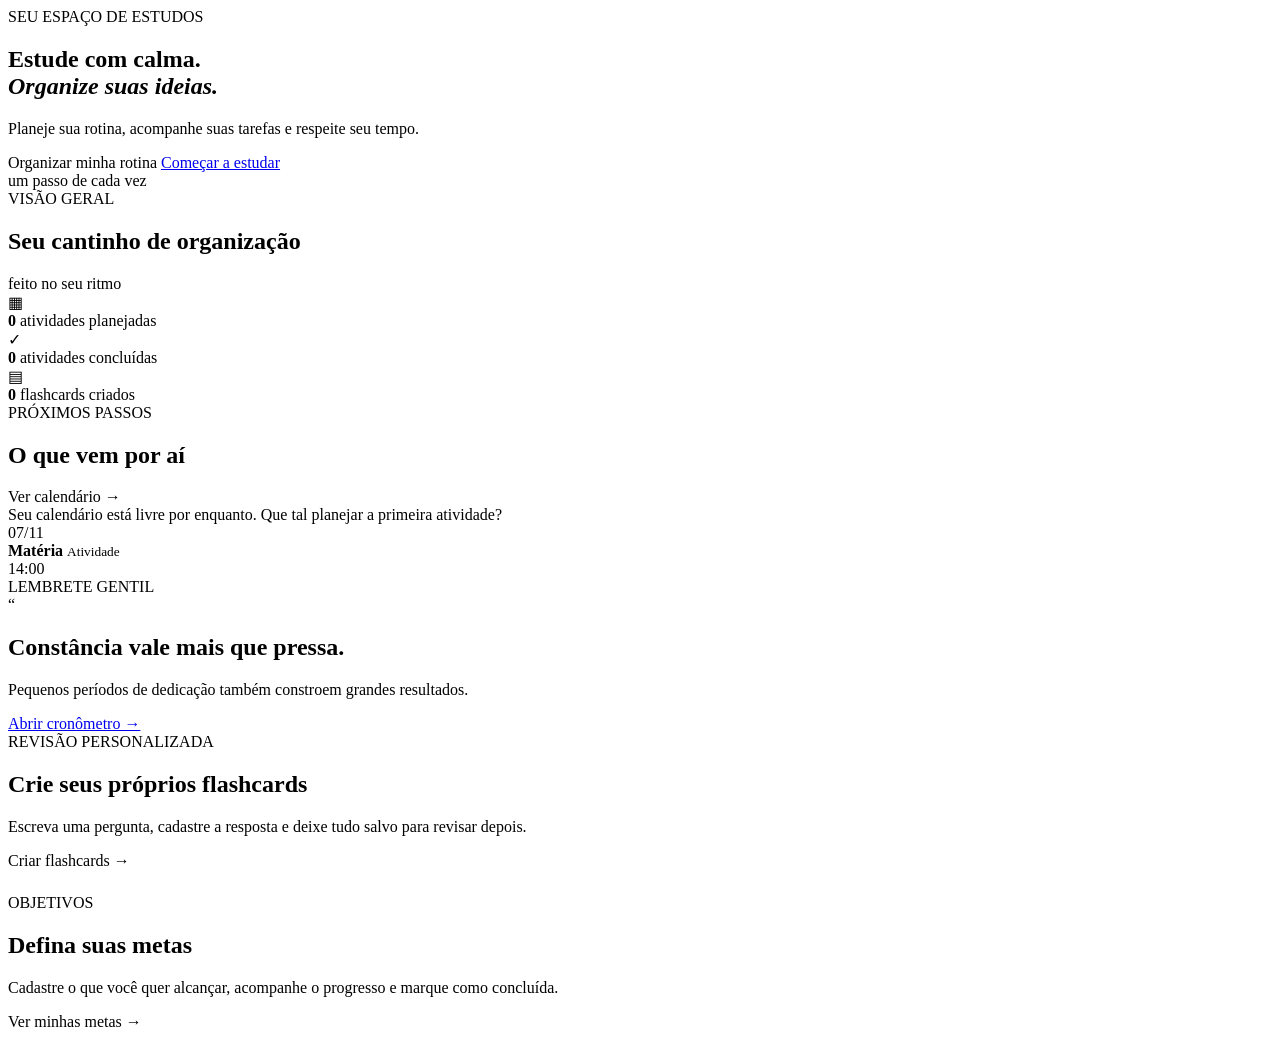
<file: target/classes/templates/index.html>
<!DOCTYPE html>
<html lang="pt-BR" xmlns:th="http://www.thymeleaf.org">
<head>
  <meta charset="UTF-8">
  <meta name="viewport" content="width=device-width, initial-scale=1">
  <title>Organiza Aí | Início</title>
  <link rel="stylesheet" th:href="@{/css/style.css}">
</head>
<body>

<div th:replace="~{fragments :: menu}"></div>

<main class="container">

  <section class="hero">
    <div>
      <span class="eyebrow">SEU ESPAÇO DE ESTUDOS</span>
      <h1>Estude com calma.<br><em>Organize suas ideias.</em></h1>
      <p>Planeje sua rotina, acompanhe suas tarefas e respeite seu tempo.</p>
      <div class="hero-actions">
        <a class="btn primary" th:href="@{/rotina}">Organizar minha rotina</a>
        <a class="btn secondary" href="https://pomodorotimer.online/pt" target="_blank" rel="noopener noreferrer">Começar a estudar</a>
      </div>
    </div>
    <div class="hero-art">
      <div class="note-simple">um passo de cada vez</div>
    </div>
  </section>

  <section class="section-head">
    <div>
      <span class="eyebrow">VISÃO GERAL</span>
      <h2>Seu cantinho de organização</h2>
    </div>
    <span class="soft-tag">feito no seu ritmo</span>
  </section>

  <section class="summary-grid">
    <article class="summary-card">
      <span class="summary-icon">▦</span>
      <div>
        <strong th:text="${totalAtividades}">0</strong>
        <span>atividades planejadas</span>
      </div>
    </article>
    <article class="summary-card">
      <span class="summary-icon">✓</span>
      <div>
        <strong th:text="${concluidas}">0</strong>
        <span>atividades concluídas</span>
      </div>
    </article>
    <article class="summary-card">
      <span class="summary-icon">▤</span>
      <div>
        <strong th:text="${totalFlashcards}">0</strong>
        <span>flashcards criados</span>
      </div>
    </article>
  </section>

  <section class="two-col">
    <article class="panel">
      <div class="panel-title">
        <div>
          <span class="eyebrow">PRÓXIMOS PASSOS</span>
          <h2>O que vem por aí</h2>
        </div>
        <a th:href="@{/rotina}">Ver calendário →</a>
      </div>

      <div th:if="${#lists.isEmpty(proximas)}" class="empty">
        Seu calendário está livre por enquanto. Que tal planejar a primeira atividade?
      </div>

      <div class="upcoming" th:each="item : ${proximas}">
        <span class="date-chip" th:text="${#temporals.format(item.data, 'dd/MM')}">07/11</span>
        <div>
          <strong th:text="${item.materia}">Matéria</strong>
          <small th:text="${item.descricao}">Atividade</small>
        </div>
        <span class="time" th:text="${#temporals.format(item.horario, 'HH:mm')}">14:00</span>
      </div>
    </article>

    <article class="quote-panel">
      <span class="eyebrow">LEMBRETE GENTIL</span>
      <div class="quote-mark">“</div>
      <h2>Constância vale mais que pressa.</h2>
      <p>Pequenos períodos de dedicação também constroem grandes resultados.</p>
      <a href="https://pomodorotimer.online/pt" target="_blank" rel="noopener noreferrer" class="text-link">Abrir cronômetro →</a>
    </article>
  </section>

  <section class="flashcard-callout">
    <div>
      <span class="eyebrow">REVISÃO PERSONALIZADA</span>
      <h2>Crie seus próprios flashcards</h2>
      <p>Escreva uma pergunta, cadastre a resposta e deixe tudo salvo para revisar depois.</p>
    </div>
    <a class="btn primary" th:href="@{/flashcards}">Criar flashcards →</a>
  </section>

  <section class="flashcard-callout" style="margin-top:24px">
    <div>
      <span class="eyebrow">OBJETIVOS</span>
      <h2>Defina suas metas</h2>
      <p>Cadastre o que você quer alcançar, acompanhe o progresso e marque como concluída.</p>
    </div>
    <a class="btn primary" th:href="@{/metas}">Ver minhas metas →</a>
  </section>

</main>
</body>
</html>
</file>
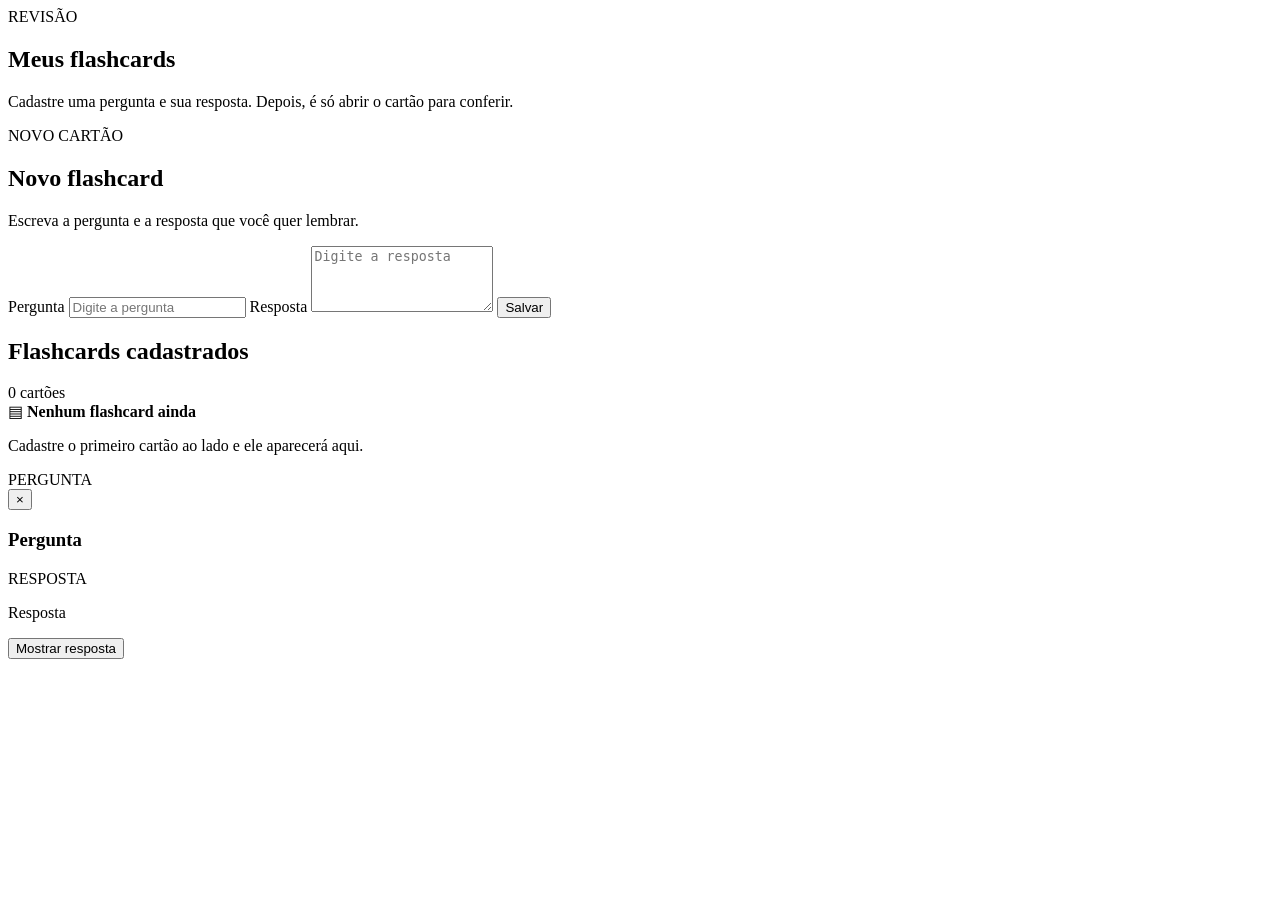
<file: target/classes/templates/flashcards.html>
<!DOCTYPE html>
<html lang="pt-BR" xmlns:th="http://www.thymeleaf.org">
<head>
  <meta charset="UTF-8">
  <meta name="viewport" content="width=device-width, initial-scale=1">
  <title>Organiza Aí | Flashcards</title>
  <link rel="stylesheet" th:href="@{/css/style.css}">
</head>
<body>
<div th:replace="~{fragments :: menu}"></div>

<main class="container">
  <section class="page-heading">
    <span class="eyebrow">REVISÃO</span>
    <h1>Meus flashcards</h1>
    <p>Cadastre uma pergunta e sua resposta. Depois, é só abrir o cartão para conferir.</p>
  </section>

  <div class="flashcard-layout">

    <!-- Formulário -->
    <section class="panel flashcard-form-panel">
      <span class="eyebrow">NOVO CARTÃO</span>
      <h2>Novo flashcard</h2>
      <p class="form-description">Escreva a pergunta e a resposta que você quer lembrar.</p>

      <p class="notice success" th:if="${sucessoFlashcard}" th:text="${sucessoFlashcard}"></p>
      <p class="notice error" th:if="${erroFlashcard}" th:text="${erroFlashcard}"></p>

      <form class="flashcard-form" method="post" th:action="@{/flashcards/salvar}">
        <label for="pergunta">Pergunta</label>
        <input id="pergunta" name="pergunta" type="text" maxlength="180" placeholder="Digite a pergunta" required>

        <label for="resposta">Resposta</label>
        <textarea id="resposta" name="resposta" rows="4" maxlength="1000" placeholder="Digite a resposta" required></textarea>

        <button type="submit" class="btn primary full">Salvar</button>
      </form>
    </section>

    <!-- Lista -->
    <section class="flashcard-list-panel">
      <div class="panel-title">
        <h2>Flashcards cadastrados</h2>
        <span class="soft-tag" th:text="|${#lists.size(flashcards)} cartões|">0 cartões</span>
      </div>

      <div class="panel empty-flashcards" th:if="${#lists.isEmpty(flashcards)}">
        <span>▤</span>
        <strong>Nenhum flashcard ainda</strong>
        <p>Cadastre o primeiro cartão ao lado e ele aparecerá aqui.</p>
      </div>

      <article class="flashcard-item" th:each="card : ${flashcards}">
        <div class="flashcard-top">
          <span class="flashcard-label">PERGUNTA</span>
          <form method="post" th:action="@{/flashcards/{id}/excluir(id=${card.id})}">
            <button type="submit" class="delete-btn" title="Excluir flashcard" aria-label="Excluir flashcard">×</button>
          </form>
        </div>

        <h3 th:text="${card.pergunta}">Pergunta</h3>

        <div class="answer-area">
          <span class="flashcard-label">RESPOSTA</span>
          <p th:text="${card.resposta}">Resposta</p>
        </div>

        <button type="button" class="reveal-btn" onclick="alternarResposta(this)">Mostrar resposta</button>
      </article>
    </section>

  </div>
</main>

<script>
  function alternarResposta(botao) {
    var area = botao.previousElementSibling;
    var aberta = area.classList.toggle('answer-open');
    botao.textContent = aberta ? 'Ocultar resposta' : 'Mostrar resposta';
  }
</script>
</body>
</html>
</file>
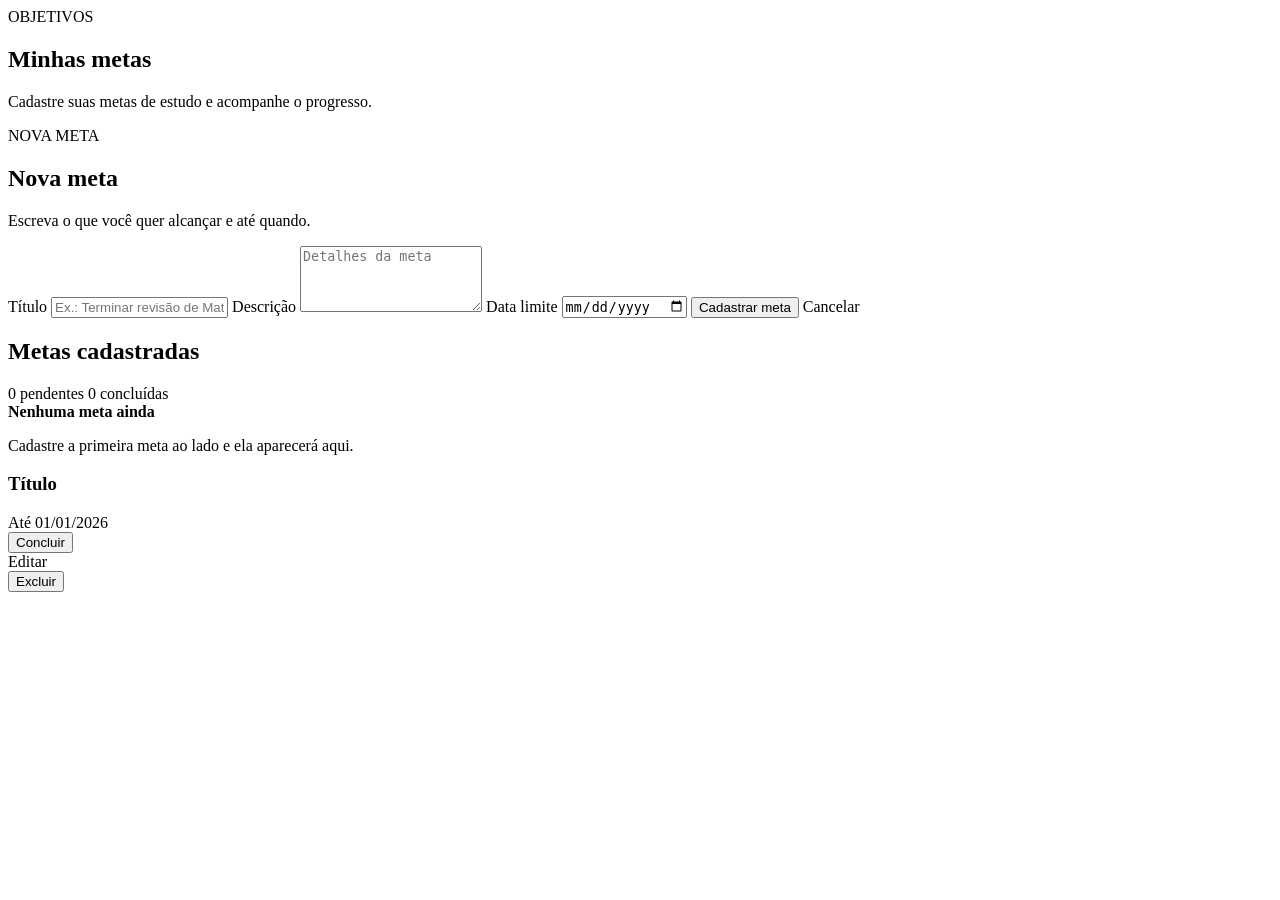
<file: target/classes/templates/metas.html>
<!DOCTYPE html>
<html lang="pt-BR" xmlns:th="http://www.thymeleaf.org">
<head>
  <meta charset="UTF-8">
  <meta name="viewport" content="width=device-width, initial-scale=1">
  <title>Organiza Aí | Metas</title>
  <link rel="stylesheet" th:href="@{/css/style.css}">

</head>
<body>

<div th:replace="~{fragments :: menu}"></div>

<main class="container metas-page">

  <section class="page-heading">
    <span class="eyebrow">OBJETIVOS</span>
    <h1>Minhas metas</h1>
    <p>Cadastre suas metas de estudo e acompanhe o progresso.</p>
  </section>

  <p th:if="${sucesso}" th:text="${sucesso}" class="meta-alert meta-alert-ok"></p>
  <p th:if="${erro}" th:text="${erro}" class="meta-alert meta-alert-erro"></p>

  <div class="meta-layout">

    <section class="meta-card">
      <span class="eyebrow" th:text="${editando} ? 'EDITANDO' : 'NOVA META'">NOVA META</span>
      <h2 th:text="${editando} ? 'Editar meta' : 'Nova meta'">Nova meta</h2>
      <p class="meta-hint">Escreva o que você quer alcançar e até quando.</p>

      <form method="post" class="meta-form"
            th:action="${editando} ? @{/metas/{id}(id=${meta.id})} : @{/metas}">

        <label for="titulo">Título</label>
        <input type="text" id="titulo" name="titulo" maxlength="120"
               placeholder="Ex.: Terminar revisão de Matemática"
               th:value="${meta.titulo}" required>

        <label for="descricao">Descrição</label>
        <textarea id="descricao" name="descricao" rows="4" maxlength="500"
                  placeholder="Detalhes da meta"
                  th:text="${meta.descricao}"></textarea>

        <label for="dataLimite">Data limite</label>
        <input type="date" id="dataLimite" name="dataLimite"
               th:value="${meta.dataLimite}">

        <button type="submit" class="meta-btn meta-btn-primary"
                th:text="${editando} ? 'Salvar alterações' : 'Cadastrar meta'">Cadastrar meta</button>

        <a th:if="${editando}" th:href="@{/metas}" class="meta-btn meta-btn-ghost">Cancelar</a>
      </form>
    </section>

    <section>
      <div class="meta-list-head">
        <h2>Metas cadastradas</h2>
        <div class="meta-chips">
          <span class="meta-chip"><span th:text="${totalPendentes}">0</span> pendentes</span>
          <span class="meta-chip"><span th:text="${totalConcluidas}">0</span> concluídas</span>
        </div>
      </div>

      <div th:if="${#lists.isEmpty(metas)}" class="meta-empty">
        <strong>Nenhuma meta ainda</strong>
        <p>Cadastre a primeira meta ao lado e ela aparecerá aqui.</p>
      </div>

      <article th:each="m : ${metas}" class="meta-item" th:classappend="${m.concluida} ? 'meta-done' : ''">
        <div class="meta-item-body">
          <h3 th:text="${m.titulo}">Título</h3>

          <p th:if="${m.descricao != null and !#strings.isEmpty(m.descricao)}"
             th:text="${m.descricao}" class="meta-desc"></p>

          <span class="meta-date" th:if="${m.dataLimite != null}">
            Até <span th:text="${#temporals.format(m.dataLimite, 'dd/MM/yyyy')}">01/01/2026</span>
          </span>
        </div>

        <div class="meta-actions">
          <form method="post" th:action="@{/metas/{id}/concluir(id=${m.id})}">
            <button type="submit" class="meta-btn meta-btn-soft"
                    th:text="${m.concluida} ? 'Reabrir' : 'Concluir'">Concluir</button>
          </form>

          <a th:href="@{/metas/{id}/editar(id=${m.id})}" class="meta-btn meta-btn-ghost">Editar</a>

          <form method="post" th:action="@{/metas/{id}/excluir(id=${m.id})}"
                onsubmit="return confirm('Excluir esta meta?');">
            <button type="submit" class="meta-btn meta-btn-danger">Excluir</button>
          </form>
        </div>
      </article>
    </section>

  </div>
</main>

</body>
</html>
</file>
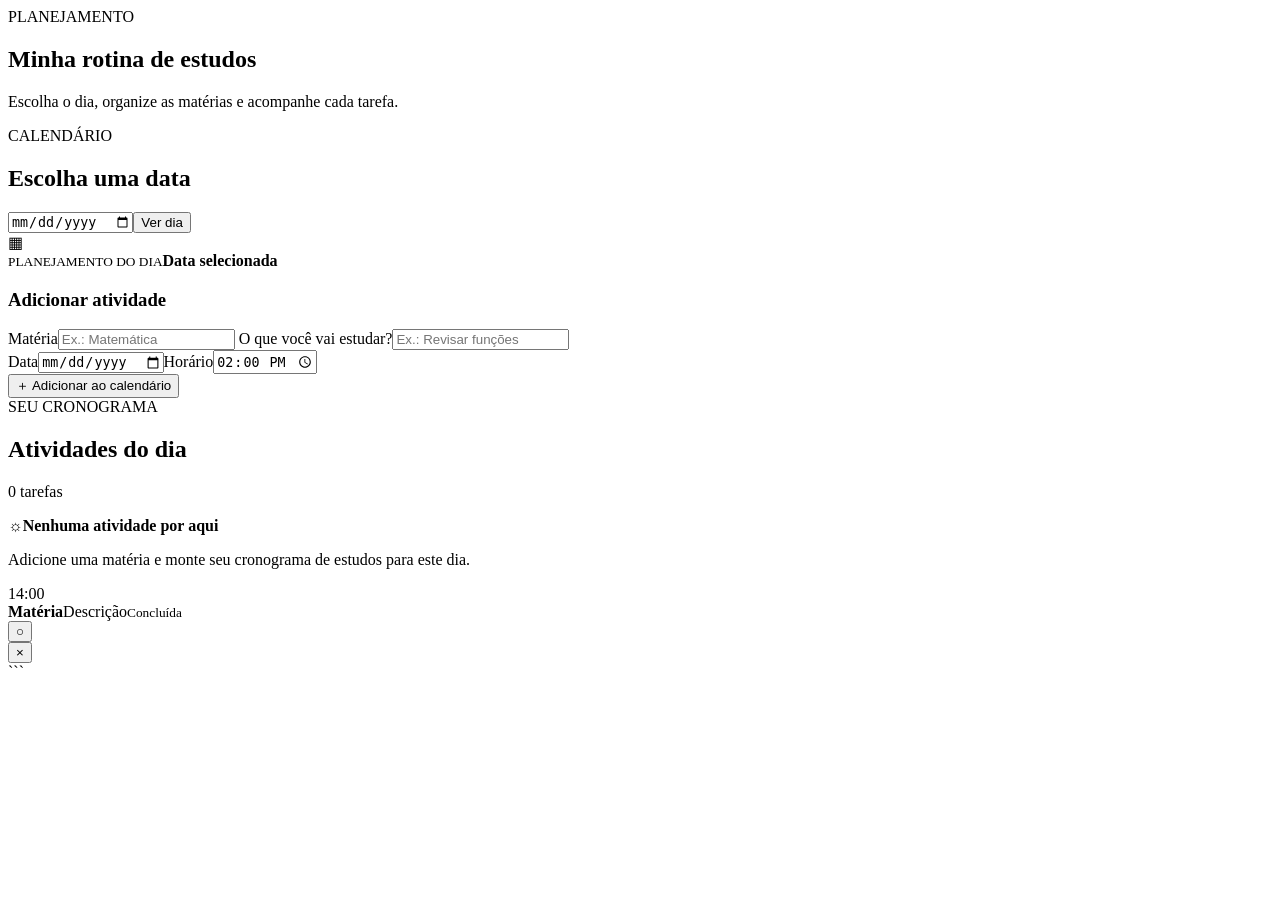
<file: target/classes/templates/rotina.html>
<!DOCTYPE html>
<html lang="pt-BR" xmlns:th="http://www.thymeleaf.org">
<head><meta charset="UTF-8"><meta name="viewport" content="width=device-width, initial-scale=1"><title>Organiza Aí | Rotina</title><link rel="stylesheet" th:href="@{/css/style.css}"></head>
<body>
<div th:replace="~{fragments :: menu}"></div>
<main class="container">
  <section class="page-heading"><span class="eyebrow">PLANEJAMENTO</span><h1>Minha rotina de estudos</h1><p>Escolha o dia, organize as matérias e acompanhe cada tarefa.</p></section>
  <div class="routine-layout">
    <section class="panel calendar-panel">
      <div class="panel-title"><div><span class="eyebrow">CALENDÁRIO</span><h2>Escolha uma data</h2></div></div>
      <form method="get" th:action="@{/rotina}" class="date-form"><input type="date" name="data" th:value="${dataSelecionada}"><button class="btn primary" type="submit">Ver dia</button></form>
      <div class="selected-date"><span class="calendar-symbol">▦</span><div><small>PLANEJAMENTO DO DIA</small><strong th:text="${#temporals.format(dataSelecionada, 'EEEE, dd ''de'' MMMM')}">Data selecionada</strong></div></div>
      <form method="post" th:action="@{/rotina/salvar}" class="activity-form">
        <h3>Adicionar atividade</h3>
        <label>Matéria<input name="materia" placeholder="Ex.: Matemática" required></label>
        <label>O que você vai estudar?<input name="descricao" placeholder="Ex.: Revisar funções"></label>
        <div class="form-row"><label>Data<input type="date" name="data" th:value="${dataSelecionada}" required></label><label>Horário<input type="time" name="horario" value="14:00" required></label></div>
        <button class="btn primary full" type="submit">＋ Adicionar ao calendário</button>
      </form>
    </section>
    <section class="panel tasks-panel">
      <div class="panel-title"><div><span class="eyebrow">SEU CRONOGRAMA</span><h2>Atividades do dia</h2></div><span class="soft-tag" th:text="${#lists.size(atividades)} + ' tarefas'">0 tarefas</span></div>
      <p class="notice success" th:if="${sucesso}" th:text="${sucesso}"></p><p class="notice error" th:if="${erro}" th:text="${erro}"></p>
      <div th:if="${#lists.isEmpty(atividades)}" class="empty large"><span>☼</span><strong>Nenhuma atividade por aqui</strong><p>Adicione uma matéria e monte seu cronograma de estudos para este dia.</p></div>
      <div class="task-list" th:each="item : ${atividades}">
        <div class="task-time" th:text="${#temporals.format(item.horario, 'HH:mm')}">14:00</div>
        <div class="task-content" th:classappend="${item.concluida} ? ' done' : ''"><strong th:text="${item.materia}">Matéria</strong><span th:text="${item.descricao}">Descrição</span><small th:if="${item.concluida}">Concluída</small></div>
        <form th:action="@{/rotina/{id}/concluir(id=${item.id})}" method="post"><input type="hidden" name="data" th:value="${dataSelecionada}"><button class="round-btn" type="submit" th:title="${item.concluida} ? 'Desmarcar' : 'Marcar como concluída'" th:text="${item.concluida} ? '✓' : '○'">○</button></form>
        <form th:action="@{/rotina/{id}/excluir(id=${item.id})}" method="post"><input type="hidden" name="data" th:value="${dataSelecionada}"><button class="delete-btn" type="submit" title="Excluir atividade">×</button></form>
      </div>
    </section>
  </div>

</body></html>
```
</file>
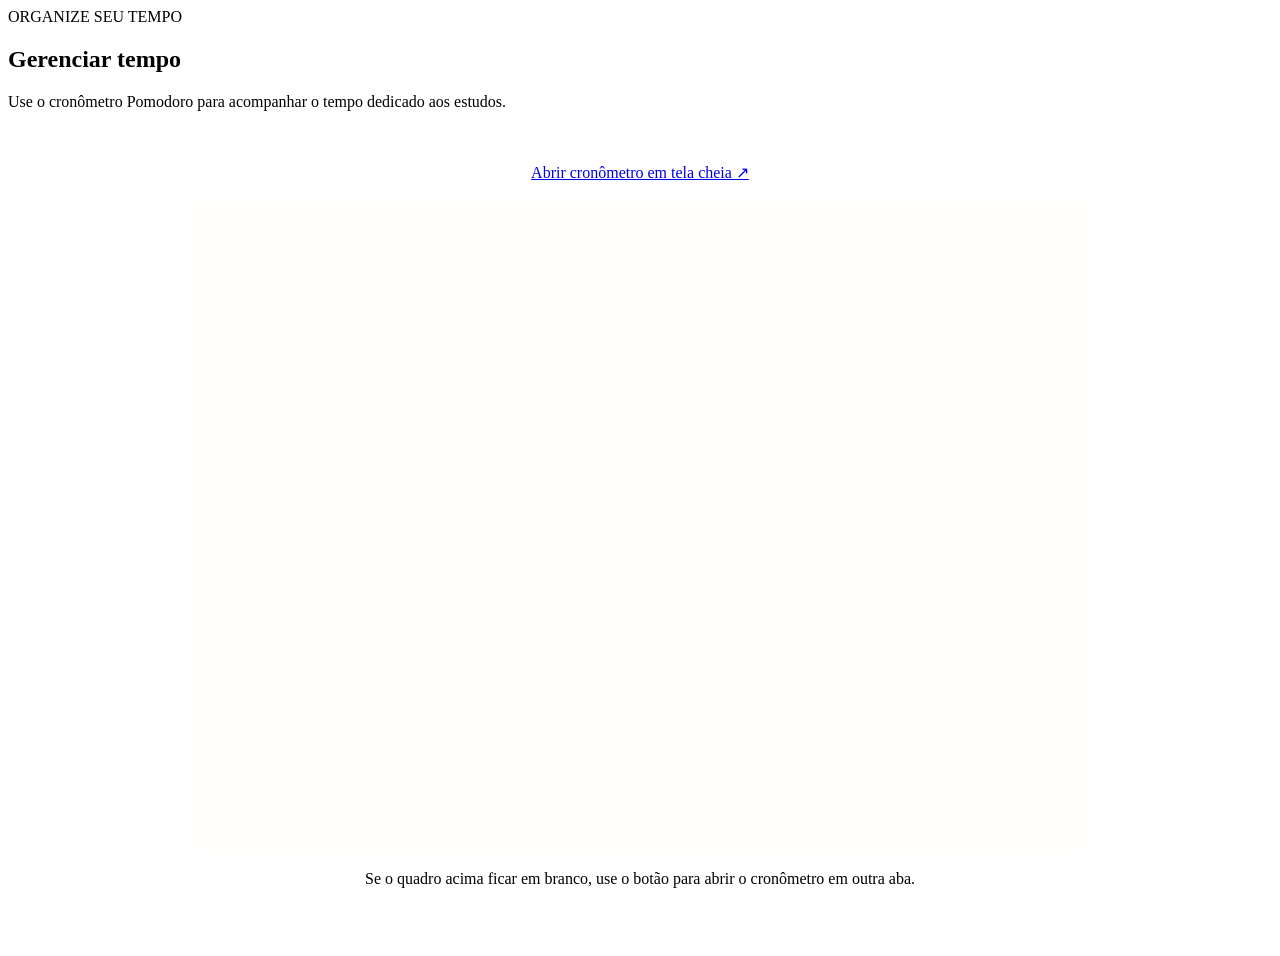
<file: target/classes/templates/tempo.html>
<!DOCTYPE html>
<html lang="pt-BR" xmlns:th="http://www.thymeleaf.org">
<head>
  <meta charset="UTF-8">
  <meta name="viewport" content="width=device-width, initial-scale=1">
  <title>Organiza Aí | Gerenciar tempo</title>
  <link rel="stylesheet" th:href="@{/css/style.css}">
</head>
<body>
<div th:replace="~{fragments :: menu}"></div>

<main class="container">
  <section class="page-heading">
    <span class="eyebrow">ORGANIZE SEU TEMPO</span>
    <h1>Gerenciar tempo</h1>
    <p>Use o cronômetro Pomodoro para acompanhar o tempo dedicado aos estudos.</p>
  </section>

  <section class="panel" style="max-width:900px;margin:32px auto;padding:20px;text-align:center">
    <a class="btn primary" href="https://pomodorotimer.online/pt" target="_blank" rel="noopener noreferrer">Abrir cronômetro em tela cheia ↗</a>

    <iframe
      src="https://pomodorotimer.online/pt"
      title="Pomodoro Timer"
      style="width:100%;height:650px;border:0;border-radius:12px;margin-top:20px;background:#fffefa"></iframe>

    <p class="muted" style="margin-top:14px">Se o quadro acima ficar em branco, use o botão para abrir o cronômetro em outra aba.</p>
  </section>
</main>

</body>
</html>
</file>
